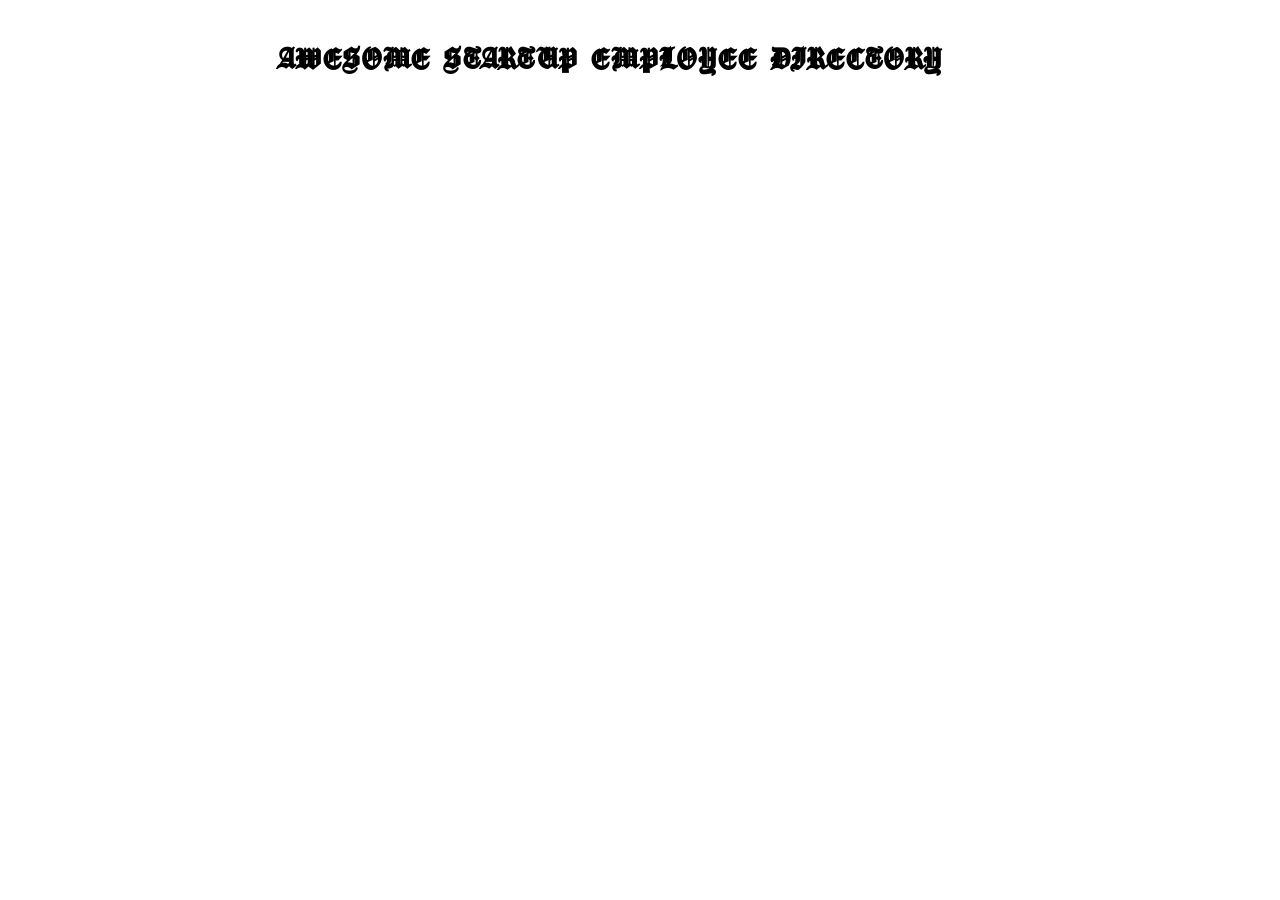
<file: index.html>
<!doctype html>
<html lang="en">
    <head>
  <meta charset="utf-8">
  <title>Employee Directory</title>
  <meta name="viewport" content="width=device-width, initial-scale=1.0">
  <link rel="stylesheet" href="format.css">
    <link href="https://fonts.googleapis.com/css?family=Muli%7CRoboto:400,300,500,700,900" rel="stylesheet">
    <link rel="preconnect" href="https://fonts.googleapis.com">
    <link rel="preconnect" href="https://fonts.gstatic.com" crossorigin>
    <link href="https://fonts.googleapis.com/css2?family=Manufacturing+Consent&display=swap" rel="stylesheet">
</head>
<body>
    <header>
      <h1>AWESOME STARTUP EMPLOYEE DIRECTORY</h1>
    </header>
    <main class="grid-container"></main>
    <div class="overlay hidden">
      <div class="modal">
        <button class="modal-close">X</button>
        <div class="modal-content">
          <!-- modal information will be added with JS here -->
        </div>
      </div>
    </div>
    <script type="text/javascript" src="actions.js"></script>
  </body>
</file>
<file: format.css>
.manufacturing-consent-regular {
  font-family: "Manufacturing Consent", system-ui;
  font-weight: 200;
  font-style: normal;
}
* {
  font-family: "Manufacturing Consent";
}
body {
    margin: 40px; 
}
.grid-container {
    display: grid;
    grid-template-columns: repeat(3, minmax(200px, 350px));
    grid-template-rows: repeat(4, 130px);
    grid-gap: 20px;
    justify-content: center;
}
.overlay {
position: absolute;
top: 0;
left: 0;
right: 0;
bottom: 0;
background: rgba(100, 100, 100, 0.4)
}
.name {
    font-weight: bold;
    font-size: 1.5rem;
}
.card p , .text-container p {
    color: rgb(160, 160, 160);
    
}
.text-container {
    margin-right: 20px;
    margin-left: 10px;
}
.card {
    border: 1px solid rgb(160, 160, 160);
    display: flex;
    flex-direction: row;
}
.name {
    margin-bottom: 0;
}
.text-container p {
    margin:0 ;
}
.modal {
width: 375px;
margin: 15% auto auto;
position: relative;
text-align: center;
background: #fff;
border: 1px solid #778;
border-radius: 5px;
padding: 30px 20px;
}
.hidden {
display: none;
}

.modal-close {
position: absolute;
right: 15px;
top: 5px;
cursor: pointer;
}
img {
    border-radius: 100%;
    scale: 0.75;
}
h1 {
    margin-left: 235px;
}
</file>
